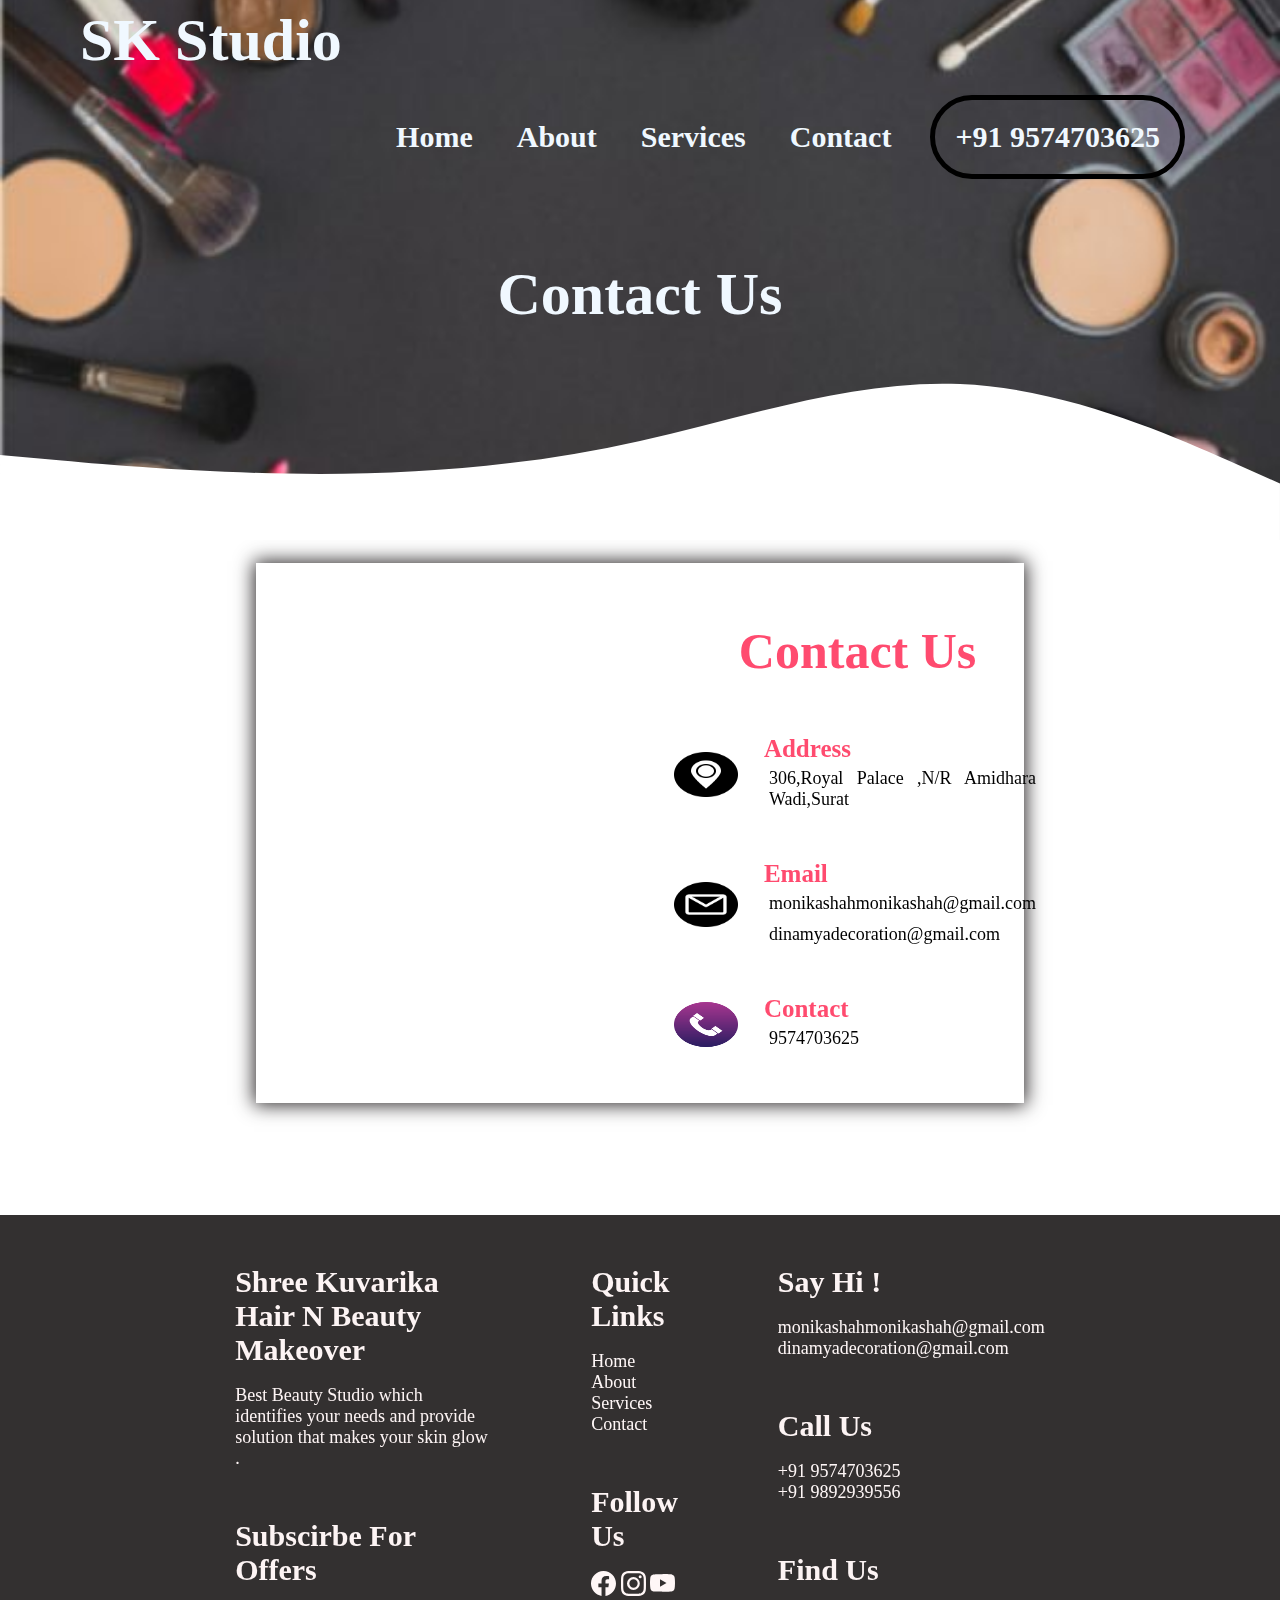
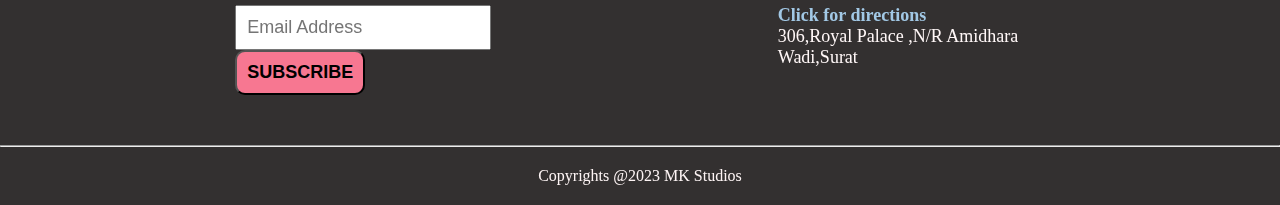
<file: contact.html>
<html>
  <head>
    <title>Contact Us</title>
    <meta name="viewport" content="width=device-width, initial-scale=1.0">
    <meta name="title" content="Get in Touch with SK Makeover for Beauty Services and Inquiries">
    <meta name="description" content="Contact SK Makeover for appointments, inquiries, or any assistance regarding our beauty services. Our friendly team is here to assist you with all your beauty needs.">
    <link rel="stylesheet" href="./style.css">
    <link rel="preconnect" href="https://fonts.googleapis.com">
    <link rel="preconnect" href="https://fonts.gstatic.com" crossorigin>
    <link href="https://fonts.googleapis.com/css2?family=Caveat:wght@600&family=Great+Vibes&family=Marck+Script&family=Oswald:wght@600&display=swap" rel="stylesheet">
  </head>
  <body>
    
    <header class="About">
      <div class="container">
          <input type="checkbox" id="nav-toggle">
          <label for="nav-toggle" class="hamburger">
            <div class="bar"></div>
            <div class="bar"></div>
            <div class="bar"></div>
          </label>
          <label class="logo">SK Studio</label>
          <nav class="nav">
            <ul>
              <li><a href="./index.html">Home</a></li>
              <li><a href="./about.html">About</a></li>
              <li><a href="./services.html">Services</a></li>
              <li><a href="./contact.html">Contact</a></li>
              <li class="con">+91 9574703625</li>
            </ul>
            <svg class="wave" xmlns="http://www.w3.org/2000/svg" viewBox="0 0 1440 320"><path fill="#fff" fill-opacity="1" d="M0,224L60,229.3C120,235,240,245,360,245.3C480,245,600,235,720,208C840,181,960,139,1080,144C1200,149,1320,203,1380,229.3L1440,256L1440,320L1380,320C1320,320,1200,320,1080,320C960,320,840,320,720,320C600,320,480,320,360,320C240,320,120,320,60,320L0,320Z"></path></svg>
          </nav>
        </div>
        <div class="content">
          <div class="h1-content">
            <h1>Contact Us</h1>
        
          </div>
        </div>
      </header>


    <div class="About-cont About-cont1">
        <div class="ab-con">
            <div class="cont1-1 ">
                <iframe class="map"  src="https://www.google.com/maps/embed?pb=!1m18!1m12!1m3!1d3719.8274118710083!2d72.79719337610646!3d21.199013980493277!2m3!1f0!2f0!3f0!3m2!1i1024!2i768!4f13.1!3m3!1m2!1s0x3be04c2b7322ae65%3A0xc1d7d7a47cbac884!2sRoyal%20Palace%2C%20Sangana%20Society%2C%20Narotam%20Nagar%2C%20Surat%2C%20Gujarat%20395009!5e0!3m2!1sen!2sin!4v1697288606218!5m2!1sen!2sin" width="600" height="450" style="border:0;" allowfullscreen="" loading="lazy" referrerpolicy="no-referrer-when-downgrade" frameborder="0" allowfullscreen=""></iframe>
            </div>
            <div class="cont1-2 form">
             <h5>Contact Us</h5>
             <div class="contact">
               <div class="cont-img">
                  <img src="./address.jpg">
               </div>
               <div>
                <h6>Address</h6>
                <p>306,Royal Palace ,N/R Amidhara Wadi,Surat</p>
               </div>
             </div>

              <div class="contact">
               <div class="cont-img">
                  <img src="./email.jpg">
               </div>
               <div>
                <h6>Email</h6>
                <p>monikashahmonikashah@gmail.com</p>
                <p>dinamyadecoration@gmail.com</p>
               </div>
              </div>

              <div class="contact">
               <div class="cont-img">
                  <img src="./contact.jpg">
               </div>
               <div>
                <h6>Contact</h6>
                <p>9574703625</p>
               </div>
              </div>

            </div>

            </div>
        </div>
    </div>


    <footer class="foot">
    <div class="foot1-1">

      <div class="foot1">
        <div>
          <h1>Shree Kuvarika Hair N Beauty Makeover</h1>
          <br>
          <p>Best Beauty Studio which identifies your needs and provide solution that makes your skin glow .</p>
        </div>
        <div class="subs">
          <h1>Subscirbe For Offers</h1>
          <br>
          <input type="text" placeholder="Email Address">
          <button class="btn2">SUBSCRIBE</button>
        </div>
      </div>

      <div class="foot2">
        <div class="link">
          <h1>Quick Links</h1>
          <br>
          <ul>
            <li><a href="./index.html">Home</a></li>
            <li><a href="./about.html">About</a></li>
            <li><a href="./services.html">Services</a></li>
            <li><a href="./contact.html">Contact</a></li>
          </ul>
          
        </div>

        <div class="icon">
          <h1>Follow Us</h1>
          <br>
            <a href="https://www.facebook.com/shreekuvarikabeautycare?mibextid=ZbWKwL">
              <svg xmlns="http://www.w3.org/2000/svg" width="25" height="25" fill="currentColor" class="bi bi-facebook" viewBox="0 0 16 16">
              <path d="M16 8.049c0-4.446-3.582-8.05-8-8.05C3.58 0-.002 3.603-.002 8.05c0 4.017 2.926 7.347 6.75 7.951v-5.625h-2.03V8.05H6.75V6.275c0-2.017 1.195-3.131 3.022-3.131.876 0 1.791.157 1.791.157v1.98h-1.009c-.993 0-1.303.621-1.303 1.258v1.51h2.218l-.354 2.326H9.25V16c3.824-.604 6.75-3.934 6.75-7.951"/>
              </svg>
            </a>
            <a href="https://www.instagram.com/shree_kuvarika_beauty_care_?igsh=MjBzMnE2MWk4eGsw">
              <svg xmlns="http://www.w3.org/2000/svg" width="25" height="25" fill="currentColor" class="bi bi-instagram" viewBox="0 0 16 16">
              <path d="M8 0C5.829 0 5.556.01 4.703.048 3.85.088 3.269.222 2.76.42a3.917 3.917 0 0 0-1.417.923A3.927 3.927 0 0 0 .42 2.76C.222 3.268.087 3.85.048 4.7.01 5.555 0 5.827 0 8.001c0 2.172.01 2.444.048 3.297.04.852.174 1.433.372 1.942.205.526.478.972.923 1.417.444.445.89.719 1.416.923.51.198 1.09.333 1.942.372C5.555 15.99 5.827 16 8 16s2.444-.01 3.298-.048c.851-.04 1.434-.174 1.943-.372a3.916 3.916 0 0 0 1.416-.923c.445-.445.718-.891.923-1.417.197-.509.332-1.09.372-1.942C15.99 10.445 16 10.173 16 8s-.01-2.445-.048-3.299c-.04-.851-.175-1.433-.372-1.941a3.926 3.926 0 0 0-.923-1.417A3.911 3.911 0 0 0 13.24.42c-.51-.198-1.092-.333-1.943-.372C10.443.01 10.172 0 7.998 0h.003zm-.717 1.442h.718c2.136 0 2.389.007 3.232.046.78.035 1.204.166 1.486.275.373.145.64.319.92.599.28.28.453.546.598.92.11.281.24.705.275 1.485.039.843.047 1.096.047 3.231s-.008 2.389-.047 3.232c-.035.78-.166 1.203-.275 1.485a2.47 2.47 0 0 1-.599.919c-.28.28-.546.453-.92.598-.28.11-.704.24-1.485.276-.843.038-1.096.047-3.232.047s-2.39-.009-3.233-.047c-.78-.036-1.203-.166-1.485-.276a2.478 2.478 0 0 1-.92-.598 2.48 2.48 0 0 1-.6-.92c-.109-.281-.24-.705-.275-1.485-.038-.843-.046-1.096-.046-3.233 0-2.136.008-2.388.046-3.231.036-.78.166-1.204.276-1.486.145-.373.319-.64.599-.92.28-.28.546-.453.92-.598.282-.11.705-.24 1.485-.276.738-.034 1.024-.044 2.515-.045v.002zm4.988 1.328a.96.96 0 1 0 0 1.92.96.96 0 0 0 0-1.92zm-4.27 1.122a4.109 4.109 0 1 0 0 8.217 4.109 4.109 0 0 0 0-8.217zm0 1.441a2.667 2.667 0 1 1 0 5.334 2.667 2.667 0 0 1 0-5.334"/>
              </svg>
           </a>
            <a>
              <svg xmlns="http://www.w3.org/2000/svg" width="25" height="25" fill="currentColor" class="bi bi-youtube" viewBox="0 0 16 16">
              <path d="M8.051 1.999h.089c.822.003 4.987.033 6.11.335a2.01 2.01 0 0 1 1.415 1.42c.101.38.172.883.22 1.402l.01.104.022.26.008.104c.065.914.073 1.77.074 1.957v.075c-.001.194-.01 1.108-.082 2.06l-.008.105-.009.104c-.05.572-.124 1.14-.235 1.558a2.007 2.007 0 0 1-1.415 1.42c-1.16.312-5.569.334-6.18.335h-.142c-.309 0-1.587-.006-2.927-.052l-.17-.006-.087-.004-.171-.007-.171-.007c-1.11-.049-2.167-.128-2.654-.26a2.007 2.007 0 0 1-1.415-1.419c-.111-.417-.185-.986-.235-1.558L.09 9.82l-.008-.104A31.4 31.4 0 0 1 0 7.68v-.123c.002-.215.01-.958.064-1.778l.007-.103.003-.052.008-.104.022-.26.01-.104c.048-.519.119-1.023.22-1.402a2.007 2.007 0 0 1 1.415-1.42c.487-.13 1.544-.21 2.654-.26l.17-.007.172-.006.086-.003.171-.007A99.788 99.788 0 0 1 7.858 2h.193zM6.4 5.209v4.818l4.157-2.408z"/>
              </svg>
            </a>
        </div>

      </div>

      <div class="foot3">
        <div>
          <h1> Say Hi !</h1>
          <br>
          <p>monikashahmonikashah@gmail.com</p>
          <p>dinamyadecoration@gmail.com</p>
        </div>
        <div>
          <h1>Call Us</h1>
          <br>
          <p>+91 9574703625</p>
          <p>+91 9892939556</p>
        </div>
        <div>
         <h1>Find Us</h1>
         <br>
         <a href="https://www.google.com/maps/place/Shree+Kuvarika+Beauty+Care/@21.1989618,72.7971921,17z/data=!4m6!3m5!1s0x3be04df306ebe27b:0xbf15acdb79ec4966!8m2!3d21.1989618!4d72.799767!16s%2Fg%2F11vcn8fvwc?hl=en&entry=ttu" style="color: rgb(162, 200, 229); font-weight: bold;" >Click for directions
         </a>
         <p>306,Royal Palace ,N/R Amidhara Wadi,Surat</p>
        </div>
      </div>
    </div>
    <hr>
    <p class="p">Copyrights @2023 MK Studios</p>
    </footer>

    <script src="./script.js"></script>
  </body>
</html>
</file>
<file: style.css>
*{
    margin: 0;
    padding: 0;
    box-sizing: border-box;
    text-decoration: none;
}
body{
    height: 100vh;
    width: 100vw;
}
header{
    background: url(./bg.jpg);    
    background-size: cover;
    background-position: center;
    height:100%;
    overflow: hidden;
    position: relative;
}
header .wave{
    color: aliceblue;
    position: absolute;
    bottom: 0;
    width: 100vw;
    left: 0;
}

label.logo{
    color: aliceblue;
    font-size: 60px;
    line-height: 80px;
    padding: 20px 80px;
    font-weight: bold;
}
nav ul{
    float: right;
    padding-right: 80px;

}
nav ul li{
    display: inline-block;
    padding: 20px 20px;
    font-size: 30px;
    font-weight: bold;
}
nav ul li a,.con{
    color: aliceblue;
    font-size: 30px;
}
nav ul li.con{
    border: 5px solid black;
    border-radius: 50px;
    margin: 15px;
}
nav ul li:hover{
    background-color: black;  
    animation-duration: 10ms;
}
.h1-content{
    display: flexbox;
    padding-top: 20vh;
    width: 100vw;
    color: aliceblue;
    justify-content: center;
}
.content h1{
    
    width: 100vw;
    color: aliceblue;
    font-size: 60px;
    text-align: center;
}
.content p{
    font-size: 30px;
    text-align: center;
    padding: 5vh 18vw;
    text-align: justify;
}
.content div{
    text-align: center;
}
.btn2,.btn1{
    font-size: 30px;
    border-radius: 10px;
    padding: 10px;
    color: black;
    z-index: 1;
    position: relative;
}
.content a{
    color: #000;
}
.content .btn1{
    border:3px solid;
    color: white;
    margin: 30px;
    margin-right: 80px;
    font-size: 30px;
}
.btn2{
    background-color:#f77791;
}
.btn1:hover{
    background-color: white;
    border: white;
    color: red;
}
.btn2:hover{
    background-color: #f399ab;
}
/* Hamburger Menu Styling */


#nav-toggle {
    display: none;
}

.hamburger {
    display: none;
    cursor: pointer;
    position: absolute;
    top: 20px;
    right: 20px;
    z-index: 999; 
}

.hamburger .bar {
    width: 25px;
    height: 3px;
    background-color: aliceblue;
    margin: 5px 0;
    transition: 0.4s;
}

#nav-toggle:checked + .hamburger .bar:nth-child(1) {
    transform: rotate(-45deg) translate(-5px, 6px);
}

#nav-toggle:checked + .hamburger .bar:nth-child(2) {
    opacity: 0;
}

#nav-toggle:checked + .hamburger .bar:nth-child(3) {
    transform: rotate(45deg) translate(-5px, -6px);
}


.cont1{
    width: 100vw;    
    display: flex;   
    justify-content: center;
    top: 0;
    gap: 4vw;
    align-items: center;
}
.cont1-1{
    margin: 40px 0;
}
.cont1 .img{
    overflow: hidden;
    height: 60vh;
    width:8vw;
    border-radius: 10px;
}
.cont1 .img1{
    margin: 60px 10px;
}
.cont1-2{
    width: 32vw; 
}
.cont1-2 .p1{
    font-size: 40px;
    color: #000000;
}
.cont1-2 p{
    font-size: 28px;
    padding: 25px 10px;
    text-align: justify;
}
.cont1-2 h2{
    font-size: 50px;
    padding: 0px 10px;
    color: #FF4B6F;
    font-family: 'Marck Script', cursive;
    font-weight: lighter;
}
.cont1-2 .btn3{
    margin: 25px 10px;
    padding: 8px;
    font-size: 28px;
    background-color:#f77791;
    color: #000;
    border: solid;
    border-radius: 10px;
}
.cont1-2 .btn3:hover{
    background-color: #f399ab;
}

.cont2{
    width: 100vw;
    background-color: rgb(255, 255, 255);
    height:auto;
}
.cont2 .head{
    text-align: center;
    padding-top: 35px;
    font-size: 50px;
    font-family: 'Marck Script', cursive;
    color: #FF4B6F;
    font-weight:lighter;
}
.cont2 .p{
    text-align: center;
    font-size: 40px;
    color:rgb(0, 0, 0);
}
.cont2 .cont2-1{
    display: flex;
    justify-content: center;
    margin: 10vh 20vw;
    gap: 50px;
}
.cont2 .cont2-1 div{
    width: 15vw;
    background-color:rgb(255, 255, 255) ;
    box-shadow: 20px 20px 2px 1px rgba(202, 202, 255, 0.2);

}
.cont2 .cont2-1 div *{
    padding: 10px;
}
.cont2 .cont2-1 div p{
    font-size: 20px;
}



.cont3{
    display: flex;
    width: 100vw;
    background:url(./bg2.jpg);
    background-size: cover;
    overflow: hidden;
    justify-content: center;
    gap: 20px;
    align-items:center;
    padding: 20px;
    height: 22vh;
}
.cont3 img{
    width: 150px;
    height: 175px;
}
.cont3 h1{
    font-size: 40px;
    
}
.cont3 p{
    font-size: 25px;   
    padding: 10px 0;
}
.cont3 .book{
    width: 700px;
    color: rgb(255, 255, 255);
}
.cont3 .btn4{
    font-size: 25px;
    color: #ffffff;
    border: solid;
    padding: 10px;
    border-radius: 10px;
}
.cont3 .btn4:hover{
    background-color: #ffffff;
    border: #ffffff solid;
    color: #FF4B6F;
}


.cont4{
    width: 100vw;
    background-color: rgb(252, 247, 249);
    height:auto;
}
.cont4 .head{
    text-align: center;
    padding-top: 35px;
    font-size: 50px;
    font-family: 'Marck Script', cursive;
    color: #FF4B6F;
    font-weight:lighter;
}
.cont4 .p{
    text-align: center;
    font-size: 40px;
    color:rgb(0, 0, 0);
}
.cont4 .cont4-1{
    display: flex;
    justify-content: center;
    margin: 10vh 20vw;
    gap: 50px;
}
.cont4 .cont4-1 div{
    width: 15vw;
    background-color:rgb(255, 255, 255) ;
    box-shadow: 20px 20px 2px 1px rgba(202, 202, 255, 0.2);
}
.cont4 .cont4-1 div h1{
    color: #FF4B6F;
    font-size: 30px;
    padding-top: 10px;
    padding-bottom: 0;
}
.cont4 .cont4-1 div *{
    padding: 10px;
}
.cont4 .cont4-1 div h4{
    color: #FF4B6F;
    font-size: 60px;
    font-weight: bold;
    padding: 0;
    margin: 0;

}
.cont4 .cont4-1 div p{
    text-align: center;
    font-size: 20px;
}
.cont4 .cont4-1 div h5{
    text-align: center;
    font-size: 25px;
}



.cont5{
    width: 100vw;
    background-color: rgb(252, 247, 249);
    height:auto;
}
.cont5 .head{
    text-align: center;
    padding-top: 35px;
    font-size: 50px;
    font-family: 'Marck Script', cursive;
    color: #FF4B6F;
    font-weight:lighter;
}

.cont5 .cont5-1{
    display: flex;
    justify-content: center;
    margin: 10vh 20vw;
    gap: 50px;
    height: auto;
}
.cont5 .cont5-1 div{
    width: 20vw;
    background-color:rgb(255, 255, 255) ;
    box-shadow: 20px 20px 2px 1px rgba(174, 174, 248, 0.2);
    padding: 20px;
}
.cont5 .cont5-1 div *{
    padding: 10px;
    font-size: 22px;
    text-align: justify;
}
.cont5 .cont5-1 div img{
    border-radius: 50%;
    width: 9vw;
    height: 11vh;
    display: block;
    margin: 20px auto;
    overflow: hidden;
}
.cont5 .cont5-1 .tes2{
    margin-bottom: 10vh;
}
.foot{
    color: rgb(253, 244, 244);
    background-color: #333030;
    width: 100vw;
}
.foot .foot1-1{
    display: flex;
    justify-content: center;
    gap: 0px;
    margin: 0 15vw;
}
.foot .foot1-1 div h1{
    font-size: 30px;
}
.foot .foot1-1 .foot1 h1{
    font-size: 30px;
    width: 20vw;
}
.foot .foot1-1 .foot2,.foot3 h1{
    width:20vw;
}
.foot .foot1-1 .foot2 ul,a,.foot3 p{
    color: rgb(255, 247, 247);
    font-size: 18px;
    list-style: none;
}
.foot .foot1-1 div div{
    margin: 50px;
}
.foot .foot1-1 .foot1 p{
    font-size: 18px;
}
.foot .foot1-1 .foot1 .subs .btn2{
    font-size: 18px;
    font-weight: bold;    
}
.foot .foot1-1 .foot1 .subs input{
    font-size: 18px;
    padding: 10px;
}
.foot .p{
    text-align: center;
    padding: 20px;
}

.cont2-1 div:hover{
    transform: scale(1.1);
    transition-duration: 0.9ms;
    transition-delay: 8ms;
}
.cont5-1 div:hover{
    transform: scale(0.9);
    transition-duration: 0.9ms;
    transition-delay: 8ms;
}


/* about page */
.About{
    height: 60vh;
}
.About-cont .cont1-1 img{
    width: 23vw;
}
.About-cont h5{
    font-size: 30px;
    padding: 10px;
    color: #FF4B6F;
}
.het{
    height: auto;
}
.cont4 .achivment div{
    width: 20vw;
    height:auto;
}
.cont4 .achivment img{
    width: 20vw;
    height: 50vh;
}

/* contact us page */


.About-cont1{
    width: 100vw;
    height: 65vh;
    display: flex;
    justify-content: center;
    margin-bottom: 10vh;
    align-items: center;
}
.About-cont1 .ab-con{
    width: 60vw;
    display: flex;
    justify-content: center;
    align-items: center;
    gap: 2vw;
    height: 60vh;
    box-shadow: 0 0 18px 2px rgb(46, 43, 44);
}
.map{
    width: 29vw;
    height: 55vh;
}
.form h5{
    text-align: center;
    margin-bottom: 2vh;
    margin-top: 0;
    font-size: 50px;
}
.form .contact{
    display: flex;
    gap: 2vw;
    align-items: center;
    margin-top: 5vh;
}
.form .contact p{
    font-size: 18px;
    padding: 5px;
}
.form .contact h6{
    font-size: 25px;
    color: #FF4B6F;
}
iframe{
    margin-left: 3vw;
}
.form .contact img{
    height: 5vh;
    width: 5vw;
}

.het1{
    height: auto;
}
.serv .images{
    position: relative;
}
.serv .images img{
    width: 100%;
    margin: auto;
    height: 40vh;
    box-shadow: 0px 0px 19px 1px rgba(75, 57, 57, 0.5) ;
}
.cont4 .serv div{
    width: 20vw;
    height: 40vh;
}
.serv .images  .wp-content{
    width: 100%;
    height: 100%;
    top: 0;
    left: 0;
    opacity: 1;
    position: absolute;
    background: rgba(75, 57, 57, 0.5);
    display: flex;
    flex-direction: column;
    justify-content:end;
}
.serv .images  .wp-content h5{
    font-size: 30px;
    color: #ffffff;
    text-align: left;
    padding: 50px 50px;
}

.serv .images:hover{
        transform: scale(1.1);
        transition-duration: 0.9ms;
        transition: delay 1px;
}
.service h5{
    color: #000;
    font-size: 25px;
}
.service p{
    font-size: 18px;
    padding-top: 5px;
}

/* Your existing styles here */

/* Media query for tablets */
@media screen and (max-width: 768px) and (min-width: 480px) {
    .container {
        padding: 20px;
        position: relative;
    }
    header{
        height: auto;
    }
    header .wave {
        display: none;
    }
    .button1{
        display: flex;
        flex-direction: column;  
    }
    .btn2{
        background-color:#f77791;
        margin: 30px;
        margin-right: 80px;
    }
    .btn1,.btn2{
        width:50vw;
        align-self: center;
    }
    label.logo{
        font-size: 60px;
        padding:0;
    }
    
    nav {
        flex-direction: column;
        text-align:center;
        background: rgba(0, 0, 0, 0.8);
        position: absolute;
        left: 0vw;
        width: 100%;
        z-index: 2;
        height: 200vh;
        display: none;       
    }
    
    nav ul li {
        margin-right: 0;
        margin-bottom: 10px;
        display: flex;
        flex-direction: column;
    }
    .hamburger {
        display: block;
        cursor: pointer;
        position: absolute;
        top: 20px;
        right: 20px;
        z-index: 999;
    }
    .bar {
        width: 25px;
        height: 3px;
        background-color: aliceblue;
        margin: 5px 0;
        transition: 0.4s;
    }
    #nav-toggle:checked + .hamburger .bar:nth-child(1) {
        transform: rotate(-45deg) translate(-5px, 6px);
    }

    #nav-toggle:checked + .hamburger .bar:nth-child(2) {
        opacity: 0;
    }

    #nav-toggle:checked + .hamburger .bar:nth-child(3) {
        transform: rotate(45deg) translate(-5px, -6px);
    }
    .content p{
        font-size: 25px;
    }
    .h1-content{
        padding-top:10vh;
    }
    .heading h1{
        font-size:55px;
    }
    .About .content .h1-content{
        padding-top:20vh;
    }
/* cont-1*/    
    .cont1{
        width: 99vw;    
        display: flex;
        flex-direction: column; 
        gap: 4vw;
    }
    .cont1 .img{
        overflow: hidden;
        height: 60vh;
        width:20vw;
        border-radius: 10px;
        padding: 0;
    }
    .cont1 .img1{
        margin: 60px 10px;
    }
    .cont1-1{
        margin: 0px 0;
    }
    .cont1-2{
        width: 90vw; 
    }
    .cont1-2 .p1{
        font-size: 40px;
        color: #000000;
        text-align:center;
    }
    .cont1-2 p{
        font-size: 28px;
        padding: 35px 10px;
    }
    .cont1-2 h2{
        font-size: 50px;
        padding: 0px 10px;
        color: #FF4B6F;
        font-family: 'Marck Script', cursive;
        text-align: center;
        font-weight: lighter;
    }
    .cont1-2 .btn3{
        margin: 40px 10px;
        padding: 8px;
        font-size: 28px;
        background-color:#f77791;
        color: #000000;
        border: solid;
        border-radius: 10px;
    }

/* cont-2 */
    .cont2{
        width: 100vw;
        background-color: rgb(255, 255, 255);
        height: auto;
    }
    .cont2 .head{
        text-align: center;
        padding-top: 55px;
        font-size: 50px;
        font-family: 'Marck Script', cursive;
        color: #FF4B6F;
        font-weight:lighter;
    }
    .cont2 .p{
        text-align: center;
        font-size: 30px;
        color:rgb(0, 0, 0);
        padding-top: 10px;
    }
    .cont2 .cont2-1{
        display: flex;
        justify-content: center;
        flex-direction: column;
    }
    .cont2 .cont2-1 div{
        width:auto;
        align-self: center;
        background-color:rgb(255, 255, 255) ;
        box-shadow: 20px 20px 2px 1px rgba(202, 202, 255, 0.2);
    }
    .cont2 .cont2-1 div *{
        padding: 10px;
    }
    .cont2 .cont2-1 div p{
        font-size: 18px;
    }
    
/* cont-3 */
    .cont3{
        display: flex;
        width: auto;
        flex-direction: column;
        background:url(./bg2.jpg);
        background-size: cover;
        overflow: hidden;
        padding: 30px;
        height: auto;
    }
    .cont3 img{
        width: 75px;
        height: 75px;
    }
    .cont3 h1{
        font-size: 30px;    
        padding: 10px 20px;
    }
    .cont3 p{
        font-size: 20px;   
        padding: 10px 20px;
        text-align: justify;
    }
    .cont3 .book{
        width: auto;
        color: rgb(255, 255, 255);
    }
    .cont3 .btn4{
        font-size: 25px;
        color: #ffffff;
        border: solid;
        padding: 10px;
        border-radius: 10px;
    }

/* cont-4 */
    .cont4{
        width: 100vw;
        background-color: rgb(252, 247, 249);
        height:auto;
    }
    .cont4 .head{
        text-align: center;
        padding-top: 35px;
        font-size: 50px;
        font-family: 'Marck Script', cursive;
        color: #FF4B6F;
        font-weight:lighter;
    }
    .cont4 .p{
        text-align: center;
        font-size: 30px;
        color:rgb(0, 0, 0);
    }
    .cont4 .cont4-1{
        display: flex;
        justify-content: center;
        flex-direction: column;
        margin: 10vh 11vw;
    }
    .cont4 .cont4-1 div{
        width:auto;
        background-color:rgb(255, 255, 255) ;
        box-shadow: 20px 20px 2px 1px rgba(202, 202, 255, 0.2);
    
    }
    .cont4 .cont4-1 div h1{
        color: #FF4B6F;
        font-size: 30px;
        padding-top: 10px;
        padding-bottom: 0;
    }
    .cont4 .cont4-1 div *{
        padding: 10px;
    }
    .cont4 .cont4-1 div h4{
        color: #FF4B6F;
        font-size: 60px;
        font-weight: bold;
        padding: 0;
        margin: 0;
    }
    .cont4 .cont4-1 div p{
        text-align: center;
        font-size: 20px;
    }
    .cont4 .cont4-1 div h5{
        text-align: center;
        font-size: 25px;
    }
/* cont-5 */
    .cont5{
        width: 100vw;
        background-color: rgb(252, 247, 249);
        height:auto;
    }
    .cont5 .head{
        text-align: center;
        padding-top: 35px;
        font-size: 50px;
        font-family: 'Marck Script', cursive;
        color: #FF4B6F;
        font-weight:lighter;
    }
    
    .cont5 .cont5-1{
        display: flex;
        justify-content: center;
        flex-direction: column;
        margin: 10vh 10vw;
        gap: 50px;
        height: auto;
    }
    .cont5 .cont5-1 div{
        width: auto;
        background-color:rgb(255, 255, 255) ;
        box-shadow: 20px 20px 2px 1px rgba(174, 174, 248, 0.2);
        padding: 20px;
    }
    .cont5 .cont5-1 div *{
        padding: 10px;
        font-size: 20px;
    }
    .cont5 .cont5-1 div img{
        border-radius: 50%;
        width: auto;
        height: 20vh;
        display: block;
        margin: 20px auto;
        overflow: hidden;
    }
    .cont5 .cont5-1 .tes2{
        margin-bottom: 0vh;
    }

/*foot */

.foot .foot1-1{
    display: flex;
    justify-content: center;
    flex-direction: column;
    gap: 0px;
    margin: 0 2vw;
}

.foot .foot1-1 .foot1 h1{
    font-size: 30px;
    width: auto;
}
.foot .foot1-1 ,.foot2,.foot3 h1{
    width:auto;
}
.foot .foot1-1 .foot2 ul,a,.foot3 p{
    color: rgb(255, 247, 247);
    font-size: 18px;
    list-style: none;
}

.foot .foot1-1 .foot2 {
    display: flex;
}
.foot .foot1-1 .foot1 p{
    font-size: 18px;
}
.foot .foot1-1 .foot1 .subs .btn2{
    font-size: 18px;
        margin: 0%;
}
.foot .foot1-1 .foot1 .subs input{
    font-size: 18px;
    padding: 10px;
    margin: 15px 0 ;
}
.foot .p{
    text-align: center;
    padding: 20px;
}
/* about page*/
.About{
    height: 80vh;
}
.About-cont .cont1-1 img{
    width: 50vw;
    height: 55vh;
    border-radius: 4vw;
    overflow: hidden;
}
.About-cont h5{
    font-size: 30px;
    padding: 10px;
    color: #FF4B6F;
}
.het{
    height: auto;
}
.cont4 .achivment div{
    align-self: center;
    width: 60vw;
    height: auto;
    left: 0;
}
.cont4 .achivment img{
    width: 60vw;
    height: 50vh;
}
/*contact page */
.About-cont1{
    width: auto;
    height: auto;
    display: flex;
    justify-content: center;
    margin: 10vh 10vw;
    align-items: center;
}
.About-cont1 .ab-con{
    width: auto;
    display: flex;
    height: auto;
    flex-direction: column;
    box-shadow: 0 0 18px 2px rgb(46, 43, 44);
}
.map{
    width:80vw;
    margin: 2vh 0;
}
.form h5{
    text-align: center;
    margin-bottom: 2vh;
    margin-top: 0;
    font-size: 40px;
}
.form .contact img{
    height: 10vh;
    width: 10vw;
}
.form .contact{
    display: flex;
    gap: 2vw;
    align-items: center;
    margin: 5vw;
}
}

/* media quary for 320 px*/

@media screen and (max-width: 480px) {
    .container {
        padding: 20px;
        position: relative;
    }
    header{
        height: auto;
    }
    header .wave {
        display: none;
    }
    .button1{
        display: flex;
        flex-direction: column;
        margin: 40px;
    }
    .btn2{
        background-color:#f77791;
        margin-left: 30px;
        margin-right: 80px;
    }
    .button .btn1 , .btn2{
        font-size: 18px;
    }
    .button a {
        font-size: 18px;
    }
    label.logo{
        font-size: 60px;
        padding: 0;
    }
    .h1-content{
        padding-top:10vh;
    }
    .heading h1{
        font-size:55px;
    }
    .About .content .h1-content{
        padding-top:20vh;
    }
    nav {
        flex-direction: column;
        text-align:center;
        background: rgba(6, 6, 6,1);
        position: absolute;
        top: 60px;
        right: 0;
        width: 90%;
        height: 100vh;
        z-index: 2;
        display: none;       
    }

    nav ul li {
        margin-right: 0;
        margin-bottom: 10px;
        display: flex;
        flex-direction: column;
    }
    .hamburger {
        display: block;
        cursor: pointer;
        position: absolute;
        top: 20px;
        right: 20px;
        z-index: 999;
    }

    .bar {
        width: 25px;
        height: 3px;
        background-color: aliceblue;
        margin: 5px 0;
        transition: 0.4s;
    }
    #nav-toggle:checked + .hamburger .bar:nth-child(1) {
        transform: rotate(-45deg) translate(-5px, 6px);
    }

    #nav-toggle:checked + .hamburger .bar:nth-child(2) {
        opacity: 0;
    }

    #nav-toggle:checked + .hamburger .bar:nth-child(3) {
        transform: rotate(45deg) translate(-5px, -6px);
    }
    .content p{
        font-size: 18px;
    }
/* cont-1*/    
    .cont1{
        width: 99vw;    
        display: flex;
        flex-direction: column; 
        gap: 4vw;
    }
    .cont1 .img{
        overflow: hidden;
        height: 60vh;
        width:20vw;
        border-radius: 10px;
        padding: 0;
    }
    .cont1 .img1{
        margin: 60px 10px;
    }
    .cont1-1{
        margin: 0px 0;
    }
    .cont1-2{
        width: 90vw; 
    }
    .cont1-2 .p1{
        font-size: 40px;
        color: #000000;
        text-align:center;
    }
    .cont1-2 p{
        font-size: 25px;
        padding: 35px 10px;
    }
    .cont1-2 h2{
        font-size: 45px;
        padding: 0px 10px;
        color: #FF4B6F;
        font-family: 'Marck Script', cursive;
        text-align: center;
        font-weight: lighter;
    }
    .cont1-2 .btn3{
        margin: 40px 10px;
        padding: 8px;
        font-size: 25px;
        background-color:#f77791;
        color: #000000;
        border: solid;
        border-radius: 10px;
    }

/* cont-2 */
    .cont2{
        width: 100vw;
        background-color: rgb(255, 255, 255);
        height: auto;
    }
    .cont2 .head{
        text-align: center;
        padding-top: 55px;
        font-size: 45px;
        font-family: 'Marck Script', cursive;
        color: #FF4B6F;
        font-weight:lighter;
    }
    .cont2 .p{
        text-align: center;
        font-size: 30px;
        color:rgb(0, 0, 0);
        padding-top: 10px;
    }
    .cont2 .cont2-1{
        display: flex;
        justify-content: center;
        flex-direction: column;
    }
    .cont2 .cont2-1 div{
        width: 100%;
        background-color:rgb(255, 255, 255) ;
        box-shadow: 20px 20px 2px 1px rgba(202, 202, 255, 0.2);
    }
    .cont2 .cont2-1 div *{
        padding: 10px;
    }
    .cont2 .cont2-1 div p{
        font-size: 18px;
    }
    
/* cont-3 */
    .cont3{
        display: flex;
        width: auto;
        flex-direction: column;
        background:url(./bg2.jpg);
        background-size: cover;
        overflow: hidden;
        padding: 30px;
        height: auto;
    }
    .cont3 img{
        width: 75px;
        height: 75px;
    }
    .cont3 h1{
        font-size: 25px;    
        padding: 10px 20px;
    }
    .cont3 p{
        font-size: 18px;   
        padding: 10px 20px;
        text-align: justify;
    }
    .cont3 .book{
        width: auto;
        color: rgb(255, 255, 255);
    }
    .cont3 .btn4{
        font-size: 25px;
        color: #ffffff;
        border: solid;
        padding: 10px;
        border-radius: 10px;
    }

/* cont-4 */
    .cont4{
        width: 100vw;
        background-color: rgb(252, 247, 249);
        height:auto;
    }
    .cont4 .head{
        text-align: center;
        padding-top: 35px;
        font-size: 45px;
        font-family: 'Marck Script', cursive;
        color: #FF4B6F;
        font-weight:lighter;
    }
    .cont4 .p{
        text-align: center;
        font-size: 30px;
        color:rgb(0, 0, 0);
    }
    .cont4 .cont4-1{
        display: flex;
        justify-content: center;
        flex-direction: column;
        margin: 10vh 11vw;
    }
    .cont4 .cont4-1 div{
        width: 60vw;
        background-color:rgb(255, 255, 255) ;
        box-shadow: 20px 20px 2px 1px rgba(202, 202, 255, 0.2);
        align-self: center;
    }
    .cont4 .cont4-1 div h1{
        color: #FF4B6F;
        font-size: 30px;
        padding-top: 10px;
        padding-bottom: 0;
    }
    .cont4 .cont4-1 div *{
        padding: 10px;
    }
    .cont4 .cont4-1 div h4{
        color: #FF4B6F;
        font-size: 60px;
        font-weight: bold;
        padding: 0;
        margin: 0;
    }
    .cont4 .cont4-1 div p{
        text-align: center;
        font-size: 20px;
    }
    .cont4 .cont4-1 div h5{
        text-align: center;
        font-size: 20px;
    }
/* cont-5 */
    .cont5{
        width: 100vw;
        background-color: rgb(252, 247, 249);
        height:auto;
    }
    .cont5 .head{
        text-align: center;
        padding-top: 35px;
        font-size: 50px;
        font-family: 'Marck Script', cursive;
        color: #FF4B6F;
        font-weight:lighter;
    }
    
    .cont5 .cont5-1{
        display: flex;
        justify-content: center;
        flex-direction: column;
        margin: 10vh 10vw;
        gap: 50px;
        height: auto;
    }
    .cont5 .cont5-1 div{
        width: auto;
        background-color:rgb(255, 255, 255) ;
        box-shadow: 20px 20px 2px 1px rgba(174, 174, 248, 0.2);
        padding: 20px;
    }
    .cont5 .cont5-1 div *{
        padding: 10px;
        font-size: 20px;
    }
    .cont5 .cont5-1 div img{
        border-radius: 50%;
        width: 50vw;
        height: 20vh;
        display: block;
        margin: 20px auto;
        overflow: hidden;
    }
    .cont5 .cont5-1 .tes2{
        margin-bottom: 0vh;
    }

/*foot */

.foot .foot1-1{
    display: flex;
    justify-content: center;
    flex-direction: column;
    gap: 0px;
    margin: 0 2vw;
}

.foot .foot1-1 .foot1 h1{
    font-size: 30px;
    width: auto;
}
.foot .foot1-1 ,.foot2,.foot3 h1{
    width:auto;
}
.foot .foot1-1 .foot2 ul,a,.foot3 p{
    color: rgb(255, 247, 247);
    font-size: 18px;
    list-style: none;
}

.foot .foot1-1 .foot2 {
    display: flex;
}
.foot .foot1-1 .foot1 p{
    font-size: 18px;
}
.foot .foot1-1 .foot1 .subs .btn2{
    font-size: 18px;
    margin: 0%;
}
.foot .foot1-1 .foot1 .subs input{
    font-size: 18px;
    padding: 10px;
    margin: 15px 0 ;
}
.foot .p{
    text-align: center;
    padding: 20px;
}
/* about page*/
.About{
    height: 80vh;
}
.About-cont .cont1-1 img{
    width: 60vw;
    border-radius: 4vw; 
    height:50vh;
}
.About-cont h5{
    font-size: 30px;
    padding: 10px;
    color: #FF4B6F;
}
.het{
    height: auto;
}
.cont4 .achivment div{
    width: 80vw;
    height: auto;
    left: 0;
}
.cont4 .achivment img{
    width: 80vw;
    height: 50vh;
}
/*contact page */
.About-cont1{
    width: auto;
    height: auto;
    display: flex;
    justify-content: center;
    margin: 10vh 10vw;
    align-items: center;
}
.About-cont1 .ab-con{
    width: auto;
    display: flex;
    height: auto;
    flex-direction: column;
    box-shadow: 0 0 18px 2px rgb(46, 43, 44);
}
.map{
    width:80vw;
    margin: 2vh 0;
}
.form input{
    padding: 10px 2px;
    font-size: 18px;
    width: 80vw;
    margin: 0 5vw;
    outline: none;
    margin-bottom: 2vh;
    box-sizing: border-box;
}
.form .btn5{
    padding: 10px;
    border-radius: 10px;
    color: rgb(255, 255, 255);
    font-size: 20px;
    width: 80vw;
    margin: 0vh 5vw 7vw 5vw;
}
.form h5{
    text-align: center;
    margin-bottom: 2vh;
    margin-top: 0;
    font-size: 40px;
}
.form .contact{
    display: flex;
    gap: 2vw;
    align-items: center;
    margin: 5vw;
}
}


/* Add more media queries for larger or smaller screens as needed */

/* Your existing styles here */
</file>
